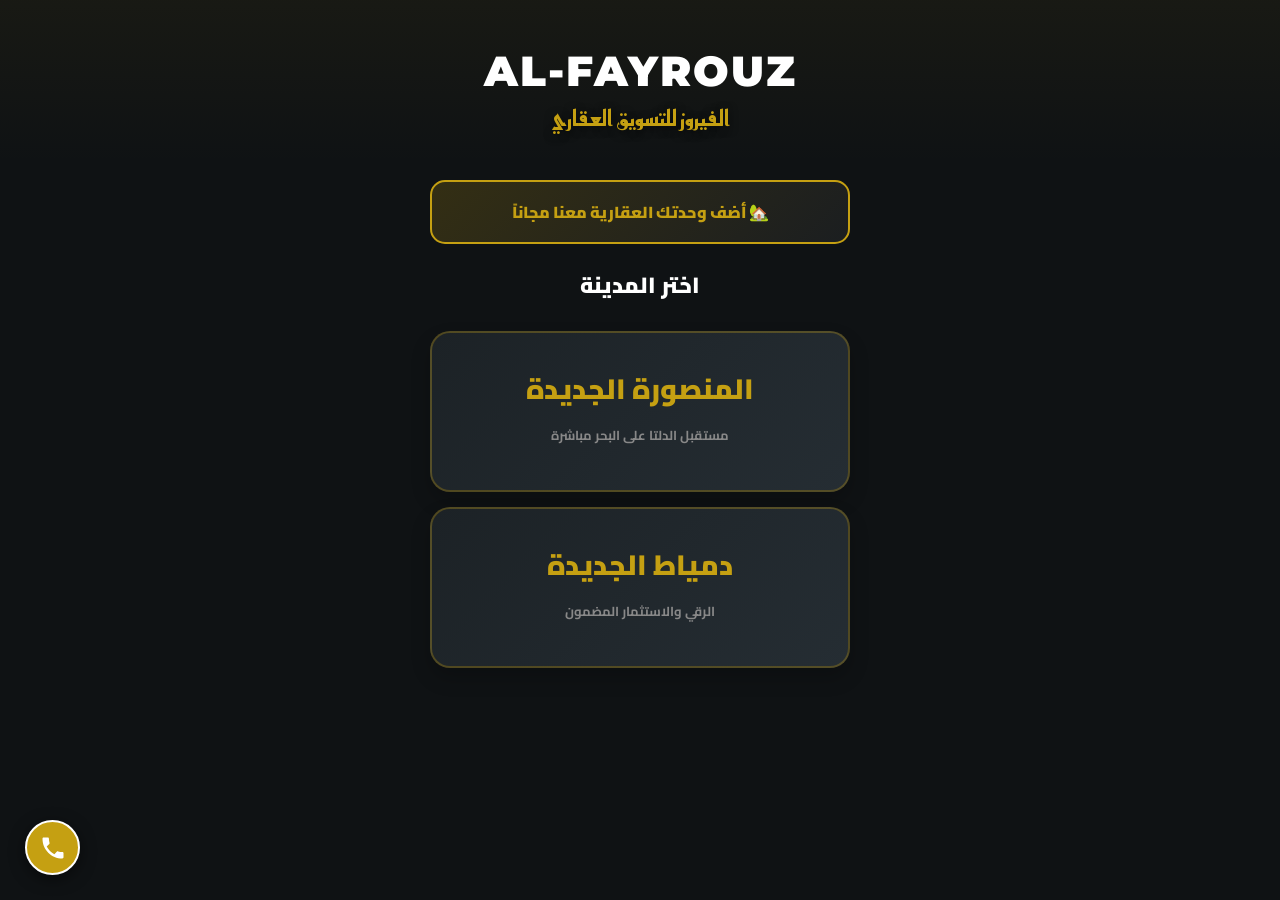
<file: index.html>
<!DOCTYPE html>
<html dir="rtl">
<head>
    <script async src="https://www.googletagmanager.com/gtag/js?id=G-2KF82HSX13"></script>
    <script>
      window.dataLayer = window.dataLayer || [];
      function gtag(){dataLayer.push(arguments);}
      gtag('js', new Date());
      gtag('config', 'G-2KF82HSX13');
    </script>
    
    <meta charset="UTF-8">
    <meta name="viewport" content="width=device-width, initial-scale=1.0, maximum-scale=1.0, user-scalable=no, viewport-fit=cover">
    
    <title>الفيروز للتسويق العقاري | الموقع الرسمي لعقارات المنصورة الجديدة ودمياط الجديدة</title>
    <meta name="description" content="شركة الفيروز للتسويق العقاري - المرجع الأول لحجز وحدات جنة، سكن مصر، زاهية، وإسكان ساحلي. احصل على أفضل أسعار المتر وأنظمة التقسيط لعام 2026.">
    <meta name="keywords" content="الفيروز للعقارات, المنصورة الجديدة, دمياط الجديدة, شقق جنة, سكن مصر, فيلات زاهية, علي فراس الحميدان, عقارات مصر, استثمار عقاري">
    <meta name="author" content="علي فراس الحميدان">
    <link rel="canonical" href="https://al-fayrouz-realestate.com/">

    <meta property="og:title" content="الفيروز للتسويق العقاري - المنصورة الجديدة">
    <meta property="og:description" content="ابحث عن شقتك في جنة أو سكن مصر بأفضل الأسعار وأقل أوفر. تواصل معنا للمعاينة الفورية.">
    <meta property="og:url" content="https://al-fayrouz-realestate.com/">
    <meta property="og:image" content="https://al-fayrouz-realestate.com/logo.png">
    <meta property="og:image:width" content="1200">
    <meta property="og:image:height" content="630">
    <meta property="og:type" content="website">
    <meta name="twitter:card" content="summary_large_image">

    <script type="application/ld+json">
    {
      "@context": "https://schema.org",
      "@type": "RealEstateAgent",
      "name": "الفيروز للتسويق العقاري",
      "alternateName": "Al-Fayrouz Real Estate",
      "url": "https://al-fayrouz-realestate.com/",
      "logo": "https://al-fayrouz-realestate.com/logo.png",
      "telephone": "+201212229797",
      "priceRange": "EGP",
      "address": {
        "@type": "PostalAddress",
        "addressLocality": "المنصورة الجديدة",
        "addressCountry": "EG"
      },
      "founder": {
        "@type": "Person",
        "name": "علي فراس الحميدان"
      }
    }
    </script>

    <link href="https://fonts.googleapis.com/css2?family=Cairo:wght@700;800;900&family=Montserrat:wght@900&family=Reem+Kufi:wght@700&display=swap" rel="stylesheet">
    
    <style>
        :root { --primary: #00838f; --secondary: #c5a012; --bg-dark: #0f1214; --card-bg: #1c2226; --sold: #ff1100; --available: #39FF14; }
        * { box-sizing: border-box; -webkit-tap-highlight-color: transparent; outline: none; touch-action: pan-y; }
        html, body { overflow-x: hidden; width: 100%; height: 100%; margin: 0; padding: 0; position: fixed; }
        body { font-family: 'Cairo', sans-serif; color: #f0f0f0; background: var(--bg-dark); position: relative; overflow-y: auto; -webkit-overflow-scrolling: touch; }
        #loadingScreen { position: fixed; inset: 0; background: var(--bg-dark); z-index: 99999; display: flex; flex-direction: column; align-items: center; justify-content: center; }
        .loader-logo { font-family: 'Montserrat'; font-size: 35px; font-weight: 900; color: var(--secondary); animation: pulse-text 1.5s infinite ease-in-out; letter-spacing: 3px; }
        @keyframes pulse-text { 0%, 100% { opacity: 0.3; transform: scale(0.95); } 50% { opacity: 1; transform: scale(1.05); } }
        .modal-overlay { display: none; position: fixed; inset: 0; background: rgba(0,0,0,0.95); z-index: 50000; padding: 15px; backdrop-filter: blur(10px); align-items: center; justify-content: center; }
        .modal-box { background: var(--card-bg); border-radius: 25px; padding: 20px; border: 1px solid var(--secondary); max-width: 420px; width: 100%; max-height: 90vh; overflow-y: auto; position: relative; }
        .modal-box h3 { color: var(--secondary); text-align: center; margin-bottom: 20px; font-weight: 900; }
        .m-input, .m-select { width: 100%; padding: 12px; margin-bottom: 10px; border-radius: 10px; border: 1px solid #333; background: #000; color: #fff; font-family: 'Cairo'; font-size: 14px; text-align: right; }
        .grid-inputs { display: grid; grid-template-columns: 1fr 1fr; gap: 8px; }
        .btn-send-data { background: var(--secondary); color: #000; width: 100%; padding: 15px; border-radius: 12px; font-weight: 900; border: none; cursor: pointer; font-size: 16px; margin-top: 10px; transition: 0.3s; }
        .btn-send-data:disabled { background: #333; color: #666; cursor: not-allowed; opacity: 0.7; }
        
        #successState { display: none; text-align: center; padding: 30px 10px; animation: fadeIn 0.5s ease; }
        @keyframes fadeIn { from { opacity: 0; transform: translateY(10px); } to { opacity: 1; transform: translateY(0); } }
        .conf-circle { width: 80px; height: 80px; background: rgba(57, 255, 20, 0.1); border: 2px solid var(--available); border-radius: 50%; display: flex; align-items: center; justify-content: center; margin: 0 auto 20px; position: relative; }
        .conf-circle::after { content: ''; position: absolute; inset: -5px; border: 1px solid var(--available); border-radius: 50%; animation: pulse-text 1.5s infinite; opacity: 0.5; }
        .success-icon { font-size: 35px; }
        
        .btn-home { background: #fff; color: #000; padding: 12px 25px; border-radius: 10px; text-decoration: none; display: inline-block; margin-top: 25px; font-weight: 900; box-shadow: 0 4px 15px rgba(255,255,255,0.2); }
        .add-unit-btn { background: linear-gradient(135deg, rgba(197, 160, 18, 0.2), rgba(255,255,255,0.05)); border: 2px solid var(--secondary); border-radius: 15px; padding: 15px; text-align: center; cursor: pointer; margin-bottom: 20px; font-weight: 900; color: var(--secondary); }
        .social-menu { position: fixed; bottom: 25px; left: 25px; z-index: 10000; display: flex; flex-direction: column-reverse; align-items: center; gap: 15px; }
        .social-btn { width: 55px; height: 55px; background: var(--secondary); border-radius: 50%; display: flex; align-items: center; justify-content: center; box-shadow: 0 4px 15px rgba(0,0,0,0.5); border: 2px solid #fff; cursor: pointer; transition: 0.3s; z-index: 10001; }
        .sub-menu { display: flex; flex-direction: column-reverse; gap: 12px; opacity: 0; visibility: hidden; transform: translateY(20px); transition: 0.4s cubic-bezier(0.175, 0.885, 0.32, 1.275); }
        .sub-menu.active { opacity: 1; visibility: visible; transform: translateY(0); }
        .sub-item { width: 48px; height: 48px; border-radius: 50%; display: flex; align-items: center; justify-content: center; box-shadow: 0 4px 10px rgba(0,0,0,0.4); text-decoration: none; border: 1.5px solid #fff; transition: 0.2s; }
        .bg-wa { background: #25D366; } .bg-call { background: #34b7f1; }
        .header-bar { padding: 50px 10px 30px; text-align: center; background: linear-gradient(to bottom, rgba(197, 160, 18, 0.05), transparent); }
        .company-name { font-family: 'Montserrat', sans-serif; font-size: 42px; font-weight: 900; color: #fff; margin: 0; text-transform: uppercase; letter-spacing: 2px; line-height: 1; }
        .company-subtitle { font-family: 'Reem Kufi', sans-serif; font-size: 22px; color: var(--secondary); font-weight: 700; margin-top: 10px; display: block; text-shadow: 0 2px 10px rgba(0,0,0,0.5); }
        .container { width: 100%; max-width: 450px; margin: auto; padding: 15px; }
        .section-title { font-size: 22px; color: #fff; font-weight: 900; text-align: center; margin-bottom: 25px; }
        .card-city { background: linear-gradient(135deg, #1c2226 0%, #252d33 100%); border-radius: 20px; padding: 30px 20px; text-align: center; border: 2px solid rgba(197, 160, 18, 0.3); cursor: pointer; margin-bottom: 15px; box-shadow: 0 10px 20px rgba(0,0,0,0.2); transition: 0.3s; }
        .card-city h3 { font-size: 28px; font-weight: 900; color: var(--secondary); margin: 0; }
        .card-city p { font-size: 13px; color: #888; margin-top: 8px; font-weight: 700; }
        .project-grid { display: grid; grid-template-columns: 1fr 1fr; gap: 12px; }
        .card-project { background: var(--card-bg); border-radius: 15px; padding: 25px 10px; text-align: center; border: 1px solid rgba(255,255,255,0.05); cursor: pointer; font-weight: 900; transition: 0.3s; display: flex; align-items: center; justify-content: center; min-height: 80px; }
        .apt-card { background: #1c2226; border-radius: 22px; margin-bottom: 25px; overflow: hidden; position: relative; }
        .is-available { border-right: 8px solid var(--available); box-shadow: 0 10px 30px rgba(0,0,0,0.3); }
        .is-sold { border-right: 15px solid var(--sold); opacity: 0.8; filter: grayscale(0.4); }
        .img-container { width: 100%; height: 220px; background: #000; overflow: hidden; }
        .img-container img { width: 100%; height: 100%; object-fit: cover; }
        .apt-content { padding: 20px; }
        .apt-title { font-size: 20px; font-weight: 900; color: #fff; margin-bottom: 5px; }
        .apt-location { font-size: 14px; color: var(--secondary); font-weight: 800; margin-bottom: 15px; display: block; }
        .apt-specs { display: grid; grid-template-columns: 1fr 1fr; gap: 8px; margin-bottom: 15px; }
        .spec-item { background: rgba(255,255,255,0.03); padding: 8px; border-radius: 10px; border: 1px solid rgba(255,255,255,0.05); }
        .spec-label { display: block; font-size: 10px; color: #777; font-weight: 700; margin-bottom: 2px; }
        .spec-value { display: block; font-size: 12px; color: #eee; font-weight: 800; }
        .price-box-container { background: rgba(0,0,0,0.2); padding: 12px; border-radius: 12px; margin-bottom: 15px; border: 1px solid rgba(197, 160, 18, 0.1); }
        .price-line { display: flex; justify-content: space-between; margin-bottom: 5px; align-items: center; }
        .pl-label { font-size: 12px; color: #aaa; font-weight: 700; }
        .pl-val { font-size: 14px; color: var(--secondary); font-weight: 900; }
        .btn-preview-neon { background: var(--available); color: #000; text-align: center; padding: 16px; border-radius: 15px; cursor: pointer; font-weight: 900; margin-top: 10px; display: flex; align-items: center; justify-content: center; gap: 10px; box-shadow: 0 5px 20px rgba(57, 255, 20, 0.4); border: none; width: 100%; font-size: 16px; text-decoration: none; }
        .hidden { display: none !important; }
        .units-counter { background: rgba(197, 160, 18, 0.1); color: var(--secondary); text-align: center; padding: 12px; border-radius: 12px; margin-bottom: 20px; font-size: 15px; font-weight: 900; border: 1px dashed var(--secondary); }
        .sold-badge-overlay { position: absolute; top: 15px; left: 15px; background: var(--sold); color: #fff; padding: 5px 15px; border-radius: 8px; font-weight: 900; font-size: 14px; z-index: 10; box-shadow: 0 0 15px rgba(255,17,0,0.5); }
    </style>
</head>
<body oncontextmenu="return false;">
    <div id="loadingScreen"><div class="loader-logo">AL-FAYROUZ</div></div>

    <div id="addUnitModal" class="modal-overlay">
        <div class="modal-box">
            <div id="formContent">
                <h3>أضف وحدتك العقارية مجاناً ✨</h3>
                <form id="unitForm" oninput="validateForm()">
                    <select id="mCity" class="m-select" required onchange="updateMProjects()">
                        <option value="" disabled selected>اختر المدينة</option>
                        <option value="المنصورة الجديدة">المنصورة الجديدة</option>
                        <option value="دمياط الجديدة">دمياط الجديدة</option>
                    </select>
                    <select id="mProject" class="m-select" required onchange="updateSubZones()">
                        <option value="" disabled selected>اختر المشروع/المنطقة</option>
                    </select>
                    <select id="mZone" class="m-select hidden" required>
                        <option value="" disabled selected>اختر المنطقة/المرحلة</option>
                    </select>
                    <div class="grid-inputs">
                        <input type="text" id="mBld" class="m-input" placeholder="رقم العمارة" required>
                        <input type="text" id="mApt" class="m-input" placeholder="رقم الشقة" required>
                    </div>
                    <div class="grid-inputs">
                        <input type="text" id="mFloor" class="m-input" placeholder="الدور" required>
                        <input type="text" id="mView" class="m-input" placeholder="الاتجاه" required>
                    </div>
                    <div class="grid-inputs">
                        <input type="number" id="mSize" class="m-input" placeholder="المساحة (م²)" required>
                        <input type="tel" id="mPhone" class="m-input" placeholder="رقم الهاتف" required>
                    </div>
                    <select id="mPayType" class="m-select" required onchange="togglePayFields()">
                        <option value="" disabled selected>نظام السداد</option>
                        <option value="كاش">كاش</option>
                        <option value="أقساط">أقساط</option>
                    </select>
                    <div id="mCashSec" class="hidden"><input type="number" id="mTotalCash" class="m-input" placeholder="السعر المطلوب كاش"></div>
                    <div id="mInstallSec" class="hidden">
                        <div class="grid-inputs"><input type="number" id="mPaid" class="m-input" placeholder="المدفوع"><input type="number" id="mOver" class="m-input" placeholder="الأوفر"></div>
                        <input type="number" id="mPricePerMeter" class="m-input" placeholder="سعر المتر">
                        <div class="grid-inputs">
                            <input type="number" id="mInstallValue" class="m-input" placeholder="قيمة القسط">
                            <input type="number" id="mInstallYears" class="m-input" placeholder="سنوات التقسيط">
                        </div>
                    </div>
                    <button id="submitBtn" class="btn-send-data" disabled onclick="submitMUnit()">إرسال للمراجعة</button>
                    <div onclick="closeM()" style="color:#666; text-align:center; margin-top:15px; font-size:13px; cursor:pointer;">إلغاء</div>
                </form>
            </div>
            <div id="successState">
                <div class="conf-circle"><span class="success-icon">✨</span></div>
                <h2 style="color:var(--available); font-weight:900; margin-bottom:10px;">تم استلام بياناتك</h2>
                <p style="color:#888; font-size:14px; line-height:1.6;">سيتم مراجعة الوحدة ونشرها فوراً<br>شكراً لثقتك في الفيروز للعقارات</p>
                <a href="javascript:location.reload()" class="btn-home">العودة للرئيسية</a>
            </div>
        </div>
    </div>

    <div class="social-menu">
        <div class="social-btn" id="mainSocialBtn" onclick="toggleSocial()"><svg viewBox="0 0 24 24" style="fill:#fff; width:28px;"><path d="M20 15.5c-1.2 0-2.4-.2-3.6-.6-.3-.1-.7 0-1 .2l-2.2 2.2c-2.8-1.4-5.1-3.8-6.6-6.6l2.2-2.2c.3-.3.4-.7.2-1-.3-1.1-.5-2.3-.5-3.5 0-.6-.4-1-1-1H4c-.6 0-1 .4-1 1 0 9.4 7.6 17 17 17 .6 0 1-.4 1-1v-3.5c0-.6-.4-1-1-1z"/></svg></div>
        <div class="sub-menu" id="subSocialMenu">
            <a href="https://wa.me/201212229797" class="sub-item bg-wa" target="_blank"><svg viewBox="0 0 24 24"><path d="M17.472 14.382c-.297-.149-1.758-.867-2.03-.967-.273-.099-.471-.148-.67.15-.197.297-.767.966-.94 1.164-.173.199-.347.223-.644.075-.297-.15-1.255-.463-2.39-1.475-.883-.788-1.48-1.761-1.653-2.059-.173-.297-.018-.458.13-.606.134-.133.298-.347.446-.52.149-.174.198-.298.298-.497.099-.198.05-.371-.025-.52-.075-.149-.669-1.612-.916-2.207-.242-.579-.487-.5-.669-.51-.173-.008-.371-.01-.57-.01-.198 0-.52.074-.792.372-.272.297-1.04 1.016-1.04 2.479 0 1.462 1.065 2.875 1.213 3.074.149.198 2.096 3.2 5.077 4.487.709.306 1.262.489 1.694.625.712.227 1.36.195 1.871.118.571-.085 1.758-.719 2.006-1.413.248-.694.248-1.289.173-1.413-.074-.124-.272-.198-.57-.347m-5.421 7.403h-.004a9.87 9.87 0 01-5.031-1.378l-.361-.214-3.741.982.998-3.648-.235-.374a9.86 9.86 0 01-1.51-5.26c.001-5.45 4.436-9.884 9.888-9.884 2.64 0 5.122 1.03 6.988 2.898a9.825 9.825 0 012.893 6.994c-.003 5.45-4.437 9.884-9.885 9.884m8.413-18.297A11.815 11.815 0 0012.05 0C5.495 0 .16 5.335.157 11.892c0 2.096.547 4.142 1.588 5.945L.057 24l6.305-1.654a11.882 11.882 0 005.683 1.448h.005c6.554 0 11.89-5.335 11.893-11.893a11.821 11.821 0 00-3.48-8.413z"/></svg></a>
            <a href="tel:+201212229797" class="sub-item bg-call"><svg viewBox="0 0 24 24"><path d="M20 15.5c-1.2 0-2.4-.2-3.6-.6-.3-.1-.7 0-1 .2l-2.2 2.2c-2.8-1.4-5.1-3.8-6.6-6.6l2.2-2.2c.3-.3.4-.7.2-1-.3-1.1-.5-2.3-.5-3.5 0-.6-.4-1-1-1H4c-.6 0-1 .4-1 1 0 9.4 7.6 17 17 17 .6 0 1-.4 1-1v-3.5c0-.6-.4-1-1-1z"/></svg></a>
        </div>
    </div>

    <div class="header-bar"><h1 class="company-name">Al-Fayrouz</h1><span class="company-subtitle">الفيروز للتسويق العقاري</span></div>

    <div class="container">
        <div id="step1">
            <div class="add-unit-btn" onclick="openM()">🏡 أضف وحدتك العقارية معنا مجاناً</div>
            <h2 class="section-title">اختر المدينة</h2>
            <div class="card-city" onclick="goToStep2('المنصورة الجديدة')"><h3>المنصورة الجديدة</h3><p>مستقبل الدلتا على البحر مباشرة</p></div>
            <div class="card-city" onclick="goToStep2('دمياط الجديدة')"><h3>دمياط الجديدة</h3><p>الرقي والاستثمار المضمون</p></div>
        </div>
        <div id="step2" class="hidden"><button onclick="goBack(1)" style="background:#1c2226; border:1.5px solid #444; color:#fff; padding:10px 20px; border-radius:15px; font-weight:900; cursor:pointer; margin-bottom:20px;">رجوع</button><div id="projectButtons" class="project-grid"></div></div>
        <div id="step3" class="hidden"><button onclick="goBack(2)" style="background:#1c2226; border:1.5px solid #444; color:#fff; padding:10px 20px; border-radius:15px; font-weight:900; cursor:pointer; margin-bottom:20px;">رجوع</button><div id="unitCounter" class="units-counter"></div><div id="apartmentList"></div></div>
    </div>

    <script>
        const API_URL = "https://script.google.com/macros/s/AKfycbxQsS6y6NgU_HdYXZOKsiV7xyzh7EBvYWLUeOacsqf7ERu93gnVyiOnNDUxqG6UUzcA/exec";
        const CSV_URL = "https://docs.google.com/spreadsheets/d/e/2PACX-1vQWKx4v-nn6JEM3O4En9ELAAKvDxF-NyAnNLPS1c3dLk3Hqvx9MLK9mEfGRP0XTT33P9QC6SOLUt9jM/pub?output=csv";
        let allData = [];

        function toggleSocial() { const menu = document.getElementById('subSocialMenu'); const btn = document.getElementById('mainSocialBtn'); menu.classList.toggle('active'); btn.style.transform = menu.classList.contains('active') ? 'rotate(45deg)' : 'rotate(0deg)'; }
        
        function validateForm() { 
            const form = document.getElementById('unitForm'); 
            const btn = document.getElementById('submitBtn'); 
            const payType = document.getElementById('mPayType').value;
            let isPayReady = false;
            if (payType === 'كاش') isPayReady = document.getElementById('mTotalCash').value.trim() !== "";
            else if (payType === 'أقساط') isPayReady = document.getElementById('mPaid').value.trim() !== "" && document.getElementById('mOver').value.trim() !== "" && document.getElementById('mInstallValue').value.trim() !== "" && document.getElementById('mInstallYears').value.trim() !== "";
            btn.disabled = !(form.checkValidity() && isPayReady); 
        }

        function openM() { document.getElementById('addUnitModal').style.display = 'flex'; document.getElementById('formContent').style.display = 'block'; document.getElementById('successState').style.display = 'none'; }
        function closeM() { document.getElementById('addUnitModal').style.display = 'none'; }

        function updateMProjects() {
            const city = document.getElementById('mCity').value, proj = document.getElementById('mProject'), zone = document.getElementById('mZone');
            proj.innerHTML = '<option value="" disabled selected>اختر المشروع/المنطقة</option>';
            zone.classList.add('hidden'); zone.required = false;
            let list = city === 'المنصورة الجديدة' ? ['جنة', 'سكن مصر', 'زاهية', 'إسكان ساحلي'] : ['جنة', 'سكن مصر', 'دار مصر', 'أهالي'];
            list.forEach(p => proj.innerHTML += `<option value="${p}">${p}</option>`);
            document.getElementById('mFloor').classList.remove('hidden'); document.getElementById('mFloor').required = true;
            document.getElementById('mBld').placeholder = "رقم العمارة"; document.getElementById('mApt').placeholder = "رقم الشقة";
            validateForm();
        }

        function updateSubZones() {
            const city = document.getElementById('mCity').value, proj = document.getElementById('mProject').value, zone = document.getElementById('mZone'), floorInput = document.getElementById('mFloor'), bldInput = document.getElementById('mBld'), aptInput = document.getElementById('mApt');
            zone.innerHTML = '<option value="" disabled selected>اختر المنطقة/المرحلة</option>';
            let showZone = false;
            bldInput.placeholder = "رقم العمارة"; aptInput.placeholder = "رقم الشقة";
            floorInput.classList.remove('hidden'); floorInput.required = true;

            if (city === 'المنصورة الجديدة') {
                if (proj === 'جنة' || proj === 'سكن مصر') { for(let i=1; i<=6; i++) zone.innerHTML += `<option value="منطقة ${i}">منطقة ${i}</option>`; showZone = true; } 
                else if (proj === 'زاهية') { for(let i=1; i<=4; i++) zone.innerHTML += `<option value="المرحلة ${i}">المرحلة ${i}</option>`; showZone = true; floorInput.classList.add('hidden'); floorInput.required = false; bldInput.placeholder = "رقم المنطقة"; aptInput.placeholder = "رقم الفيلا"; }
            } else if (city === 'دمياط الجديدة') { 
                if (proj === 'جنة' || proj === 'سكن مصر' || proj === 'دار مصر') { for(let i=1; i<=3; i++) zone.innerHTML += `<option value="منطقة ${i}">منطقة ${i}</option>`; showZone = true; } 
            }
            if(showZone) { zone.classList.remove('hidden'); zone.required = true; } else { zone.classList.add('hidden'); zone.required = false; }
            validateForm();
        }

        function togglePayFields() { const type = document.getElementById('mPayType').value; document.getElementById('mCashSec').className = type === 'كاش' ? '' : 'hidden'; document.getElementById('mInstallSec').className = type === 'أقساط' ? '' : 'hidden'; validateForm(); }

        async function submitMUnit() {
            const btn = document.getElementById('submitBtn'); btn.disabled = true; btn.innerText = "جاري الإرسال...";
            showSuccess();
            let finalPaid = document.getElementById('mPayType').value === 'كاش' ? document.getElementById('mTotalCash').value : document.getElementById('mPaid').value;
            let fullProject = document.getElementById('mProject').value;
            if(!document.getElementById('mZone').classList.contains('hidden')) fullProject += " - " + document.getElementById('mZone').value;
            const data = { action: "addUnit", city: document.getElementById('mCity').value, project: fullProject, bld: document.getElementById('mBld').value, apt: document.getElementById('mApt').value, floor: document.getElementById('mFloor').value || "أرضي", view: document.getElementById('mView').value, paid: finalPaid || 0, over: document.getElementById('mOver').value || 0, status: "تحت المراجعة", size: document.getElementById('mSize').value || 0, pricePerMeter: document.getElementById('mPricePerMeter').value || 0, installYears: document.getElementById('mInstallYears').value || 0, installValue: document.getElementById('mInstallValue').value || 0, yearsLeft: document.getElementById('mInstallYears').value || 0, phone: document.getElementById('mPhone').value };
            try { await fetch(API_URL, { method: 'POST', mode: 'no-cors', body: JSON.stringify(data) }); } catch(e) {}
        }

        function showSuccess() { document.getElementById('formContent').style.display = 'none'; document.getElementById('successState').style.display = 'block'; }

        async function fetchD() {
            const cached = localStorage.getItem('fayrouz_cache');
            if (cached) { allData = JSON.parse(cached); document.getElementById('loadingScreen').style.display = 'none'; if(window.currentKw) render(window.currentKw); }
            try {
                const response = await fetch(`${CSV_URL}&cb=${Date.now()}`);
                const text = await response.text();
                const newData = text.split('\n').map(row => row.split(',')).slice(1);
                allData = newData;
                localStorage.setItem('fayrouz_cache', JSON.stringify(allData));
                if(window.currentKw) render(window.currentKw);
                document.getElementById('loadingScreen').style.display = 'none';
            } catch(e) { document.getElementById('loadingScreen').style.display = 'none'; }
        }

        function render(kw) {
            window.currentKw = kw; const list = document.getElementById('apartmentList');
            if(allData.length === 0) { list.innerHTML = '<div style="text-align:center; padding:50px; color:#888;">جاري تحميل الوحدات...</div>'; return; }
            
            let filtered = allData.filter(r => {
                if(!r[0]) return false;
                let cityMatch = (r[0]||"").toString().trim() === window.curCity;
                let projMatch = (r[1]||"").toString().includes(kw);
                let status = (r[11]||"").toString().trim();
                return cityMatch && projMatch && status !== "تحت المراجعة" && status !== "لم تعرض بعد";
            });

            // ترتيب: المتاح أولاً ثم المباع في الآخر
            filtered.sort((a, b) => {
                let sA = (a[11]||"").toString().trim();
                let sB = (b[11]||"").toString().trim();
                let isSoldA = sA.includes("بيع") || sA.includes("تعاقد");
                let isSoldB = sB.includes("بيع") || sB.includes("تعاقد");
                if (isSoldA && !isSoldB) return 1;
                if (!isSoldA && isSoldB) return -1;
                let cashA = (parseFloat(a[6]) || 0) + (parseFloat(a[7]) || 0);
                let cashB = (parseFloat(b[6]) || 0) + (parseFloat(b[7]) || 0);
                return cashA - cashB;
            });

            document.getElementById('unitCounter').innerText = `متاح ${filtered.filter(r => !r[11].includes("بيع") && !r[11].includes("تعاقد")).length} وحدة حالياً`;
            let h = '';
            filtered.forEach(r => {
                let img = (r[12] && r[12].includes('drive')) ? `https://drive.google.com/thumbnail?sz=1000&id=${r[12].split('id=')[1]}` : r[12];
                let status = (r[11]||"").toString().trim();
                let isSold = status.includes("بيع") || status.includes("تعاقد");
                
                const fmt = (v) => {
                    let val = (v||"").toString().replace(/[^0-9.]/g, '');
                    let num = parseFloat(val);
                    return isNaN(num) ? '0' : num.toLocaleString();
                };

                let paid = parseFloat(r[6]) || 0, over = parseFloat(r[7]) || 0, cashNow = paid + over;
                let pricePerMeter = r[8] || '--', totalValue = r[15] || '0';
                let yearsCount = (r[9]||"").toString().trim();
                let displayYears = (yearsCount === "0" || yearsCount === "") ? "حدد سنوات تقسيط بنفسك" : yearsCount + " سنوات";
                let instPayment = r[10] || '--';
                
                let bldLabel = "عمارة", aptLabel = "شقة";
                if(r[1].includes("زاهية")) { bldLabel = "منطقة"; aptLabel = "فيلا"; }
                else if(r[1].includes("تجارية")) { bldLabel = "مبنى"; aptLabel = "محل/مكتب"; }

                let waMsg = `طلب معاينة عقار:%0Aالمدينة: ${window.curCity}%0Aالمشروع: ${r[1]}%0A${bldLabel}: ${r[2]}%0A${aptLabel}: ${r[3]}%0Aالدور: ${r[4]}%0Aالاتجاه: ${r[5]}%0Aالمساحة: ${r[13]} م²%0Aالمطلوب كاش: ${fmt(cashNow)} ج.م`;

                h += `<div class="apt-card ${isSold ? 'is-sold' : 'is-available'}">
                    ${isSold ? `<div class="sold-badge-overlay">تم التعاقد ✓</div>` : ''}
                    ${img ? `<div class="img-container"><img src="${img}" loading="lazy" style="${isSold ? 'filter:grayscale(1) opacity(0.5);' : ''}"></div>` : ''}
                    <div class="apt-content">
                        <span class="apt-location">${r[1] || '---'}</span>
                        <div class="apt-title">${bldLabel} ${r[2] || '--'} • ${aptLabel} ${r[3] || '--'}</div>
                        <div class="apt-specs">
                            <div class="spec-item"><span class="spec-label">الدور</span><span class="spec-value">${r[4]||'--'}</span></div>
                            <div class="spec-item"><span class="spec-label">الاتجاه</span><span class="spec-value">${r[5]||'--'}</span></div>
                            <div class="spec-item"><span class="spec-label">المساحة</span><span class="spec-value">${r[13]||'--'} م²</span></div>
                            <div class="spec-item"><span class="spec-label">السعر الكلي</span><span class="spec-value">${fmt(totalValue)} ج.م</span></div>
                            <div class="spec-item"><span class="spec-label">سعر المتر</span><span class="spec-value">${fmt(pricePerMeter)} ج.م</span></div>
                            <div class="spec-item"><span class="spec-label">سنوات التقسيط</span><span class="spec-value">${displayYears}</span></div>
                            <div class="spec-item" style="grid-column: span 2;"><span class="spec-label">دفعة التقسيط</span><span class="spec-value">${fmt(instPayment)} ج.م</span></div>
                        </div>
                        <div class="price-box-container">
                            <div class="price-line"><span class="pl-label">المدفوع:</span><span class="pl-val" style="color:#eee">${fmt(paid)} ج.م</span></div>
                            <div class="price-line"><span class="pl-label">الأوفر:</span><span class="pl-val" style="color:#ef5350">+ ${fmt(over)} ج.م</span></div>
                            <div style="margin-top:15px; background:${isSold ? 'rgba(255,17,0,0.1)' : 'rgba(57,255,20,0.1)'}; padding:15px; border-radius:12px; border:2px solid ${isSold ? 'var(--sold)' : 'var(--available)'}; text-align:center;">
                                <div style="color:${isSold ? 'var(--sold)' : 'var(--available)'}; font-weight:900; font-size:15px;">المطلوب كاش حالياً</div>
                                <div style="color:#fff; font-size:24px; font-weight:900;">${fmt(cashNow)} ج.م</div>
                            </div>
                        </div>
                        ${isSold ? 
                            `<div style="text-align:center; padding:16px; background:#222; color:#555; border-radius:15px; font-weight:900;">هذه الوحدة غير متاحة</div>` : 
                            `<a href="https://wa.me/201212229797?text=${waMsg}" class="btn-preview-neon">طلب معاينة</a>`
                        }
                    </div>
                </div>`;
            });
            list.innerHTML = h || '<div style="text-align:center; padding:50px; color:#888;">لا توجد وحدات متاحة حالياً</div>';
        }

        function goToStep2(c) { window.curCity = c; switchStep('step2'); let projects = c === 'المنصورة الجديدة' ? ['جنة', 'سكن مصر', 'زاهية', 'إسكان ساحلي', 'تجارية وإدارية'] : ['جنة', 'سكن مصر', 'دار مصر', 'أهالي', 'تجارية وإدارية']; let html = ''; projects.forEach(p => html += `<div class="card-project" onclick="showU('${p}')">${p}</div>`); document.getElementById('projectButtons').innerHTML = html; }
        function showU(kw) { switchStep('step3'); render(kw); }
        function switchStep(id) { ['step1','step2','step3'].forEach(s => document.getElementById(s).classList.add('hidden')); document.getElementById(id).classList.remove('hidden'); window.scrollTo(0,0); }
        function goBack(s) { switchStep('step' + s); }
        window.onload = fetchD;
    </script>
</body>
</html>
</file>
